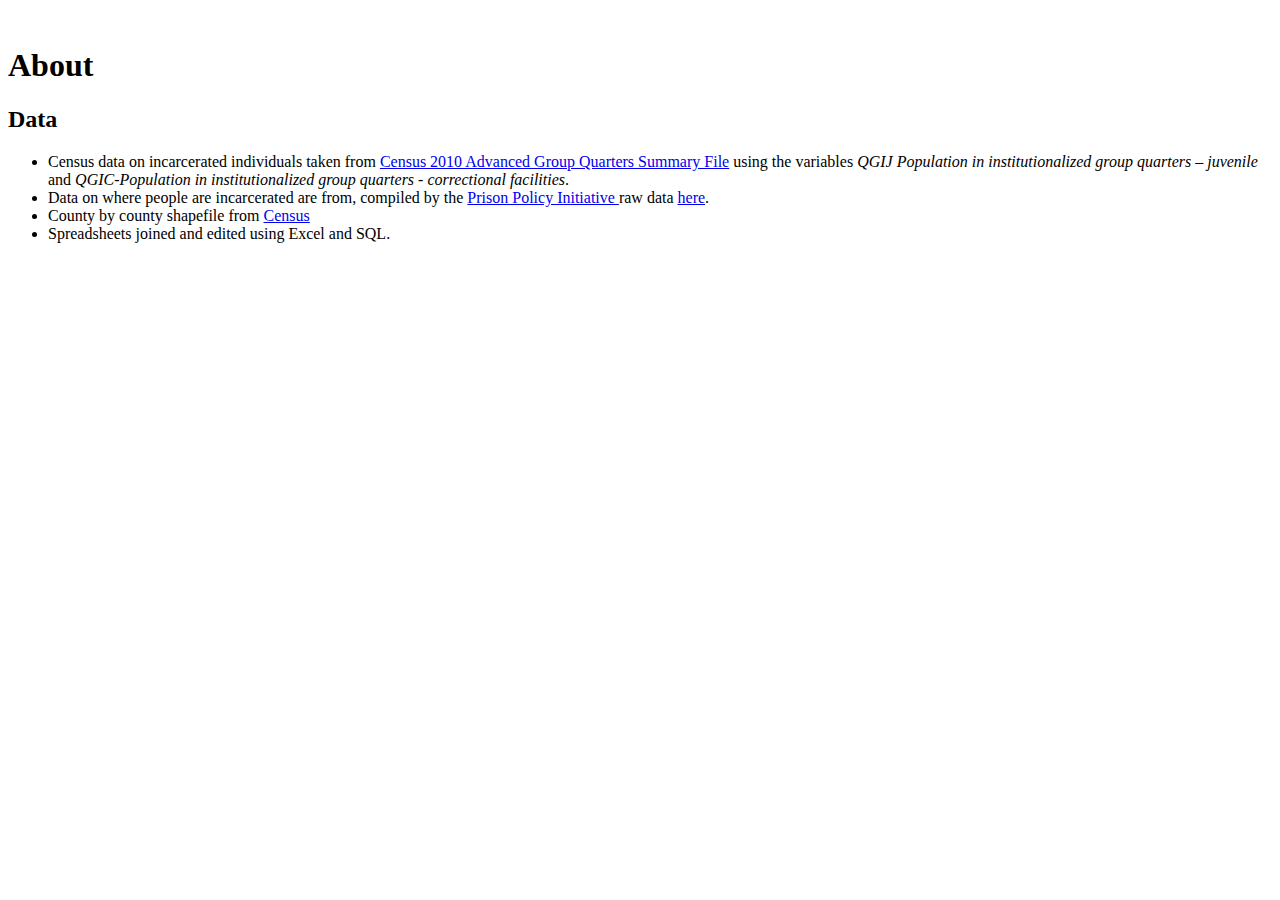
<file: templates /data.html>
<!DOCTYPE html>
<html lang="en">

<section class="container sec">
<br>
  <h1>About</h1>

  <div class="about">
    <section id="data">
    <h2>Data</h2>
    <ul>
      <li>Census data on incarcerated individuals taken from <a href = https://www2.census.gov/census_2010/02-Advance_Group_Quarters/>Census 2010 Advanced Group Quarters Summary File</a>
      using the variables <em>QGIJ Population in institutionalized group quarters – juvenile</em> and <em>QGIC-Population in institutionalized group quarters - correctional facilities</em>.
      </li>

      <li> Data on where people are incarcerated are from, compiled by the <a href = https://www.prisonersofthecensus.org/data/> Prison Policy Initiative </a>
        raw data <a href = https://www.prisonersofthecensus.org/data/2010/correctional_blocks_by_race_2010.csv> here</a>.
      </li>

      <li> County by county shapefile from <a href= https://www.census.gov/geo/maps-data/data/cbf/cbf_counties.html>Census </a>
      </li>

      <li> Spreadsheets joined and edited using Excel and SQL.
      </li>

    </ul>
    </section>


  </div>
</section>

</html>
</file>
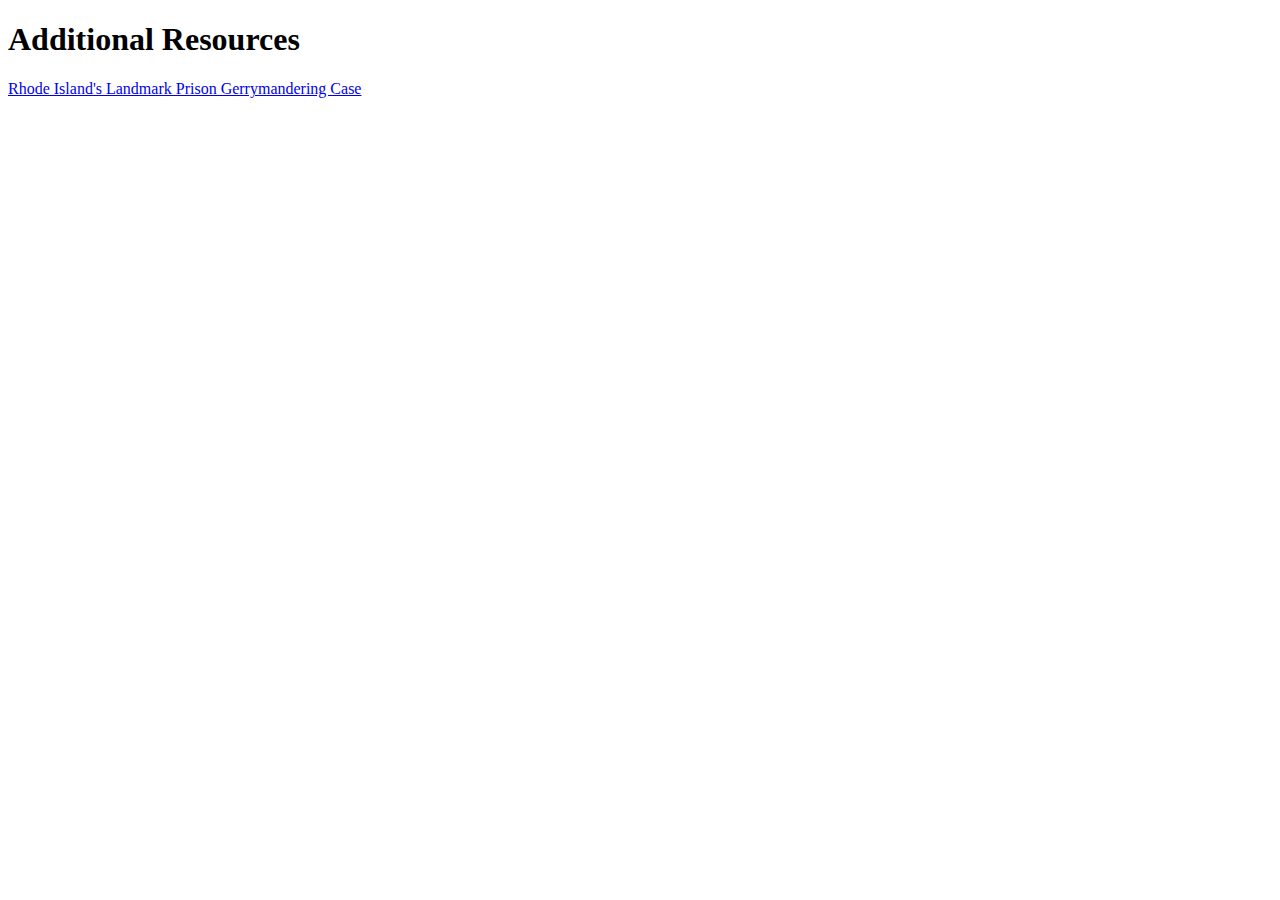
<file: templates /resources.html>
<!DOCTYPE html>
<html lang="en">


<h1>Additional Resources</h1>

<a href=http://www.huffingtonpost.com/entry/prison-gerrymandering-rhode-island_us_5744a524e4b0452a92e1fa55>Rhode Island's Landmark Prison Gerrymandering Case </a>



</html>
</file>
